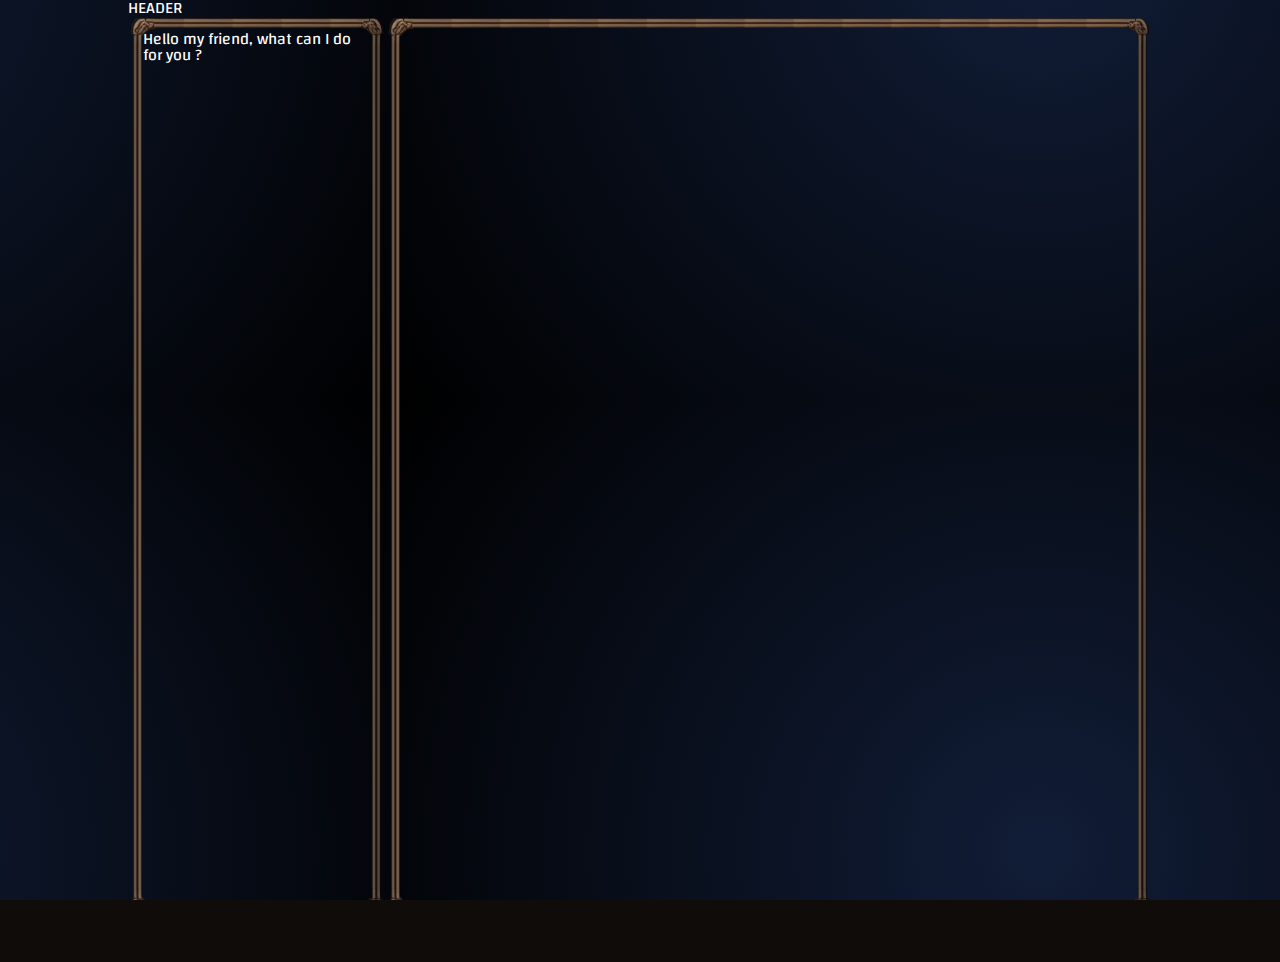
<file: src/index.html>
<!DOCTYPE html>
<html lang="en">
<head>
    <meta charset="UTF-8">
    <meta http-equiv="X-UA-Compatible" content="IE=edge">
    <meta name="viewport" content="width=device-width, initial-scale=1.0">
    <title>Document</title>

    <link rel="stylesheet" href="assets/css/reset.css">

    <link rel="preconnect" href="https://fonts.googleapis.com">
    <link rel="preconnect" href="https://fonts.gstatic.com" crossorigin>
    <link href="https://fonts.googleapis.com/css2?family=Changa:wght@200;300;400;500;600;700;800&display=swap" rel="stylesheet">



    <link rel="stylesheet" href="assets/css/_variables.css">
    <link rel="stylesheet" href="assets/css/layout.css">
    <link rel="stylesheet" href="assets/css/map.css">

    <!--
    <link rel="stylesheet" href="assets/css/layout.css">
    <link rel="stylesheet" href="assets/css/map-debug.css">
    //-->



</head>
<body>

    <div id="layout" style="display: flex; flex-direction:column">
        <div>
            HEADER
        </div>
        <div style="position: relative; display: flex">
            <div class="frame-00" style="width: 300px">
                <div id="game-console">
                </div>
            </div>
            <div id="viewport" class="frame-00" style="width: 900px; height: 900px"></div>
        </div>
        <div class="frame-00">
            Use arrow keys to move around.
        </div>
    </div>




    <!-- ==================================== -->
    <template id="chat-entry">
        <div class="chat-entry">
            <div class="frame-00 chat-entry__avatar-container">
                <div class="chat-entry__avatar" style="background-image: url(assets/images/characters/face-00.png);"></div>
            </div>
            <div class="chat-content"></div>
        </div>
    </template>


    <!--
    <div id="light-test"></div>
    // -->


    <!-- ==================================== -->




    <script src="assets/js/map/Application.js"></script>


    <script src="assets/js/map/Coordinates.js"></script>
    <script src="assets/js/map/Geometry.js"></script>
    <script src="assets/js/map/BoundingBox.js"></script>
    <script src="assets/js/map/Element.js"></script>
    <script src="assets/js/map/Board.js"></script>
    <script src="assets/js/map/Area.js"></script>

    <script src="assets/js/map/Viewport.js"></script>


    <script src="assets/js/map/Renderer/Renderer.js"></script>
    <script src="assets/js/map/Renderer/BoardRenderer.js"></script>
    <script src="assets/js/map/Renderer/AreaRenderer.js"></script>
    <script src="assets/js/map/Renderer/ViewportRenderer.js"></script>
    <script src="assets/js/map/Renderer/CharacterRenderer.js"></script>

    <script src="assets/js/map/Character.js"></script>

    <script src="assets/js/map/Elements/CharacterBases/Woman00.js"></script>
    <script src="assets/js/map/Elements/CharacterBases/Man00.js"></script>

    <script src="assets/js/map/Elements/House00.js"></script>
    <script src="assets/js/map/Elements/House01.js"></script>


    <script src="assets/js/map/Elements/Ground00.js"></script>

    <script src="assets/js/map/Elements/Tree00.js"></script>
    <script src="assets/js/map/Elements/Sunflower00.js"></script>
    <script src="assets/js/map/Elements/Flowers/Flower00.js"></script>


    <script src="assets/js/map/Elements/Fence00H.js"></script>
    <script src="assets/js/map/Elements/Fence00V.js"></script>
    <script src="assets/js/map/Elements/Fountain00.js"></script>


    <script src="assets/js/map/Elements/FenceGroup00.js"></script>

    <script src="assets/js/tools/GameConsole.js"></script>

    <script src="assets/js/bootstrap.js"></script>

</body>
</html>
</file>
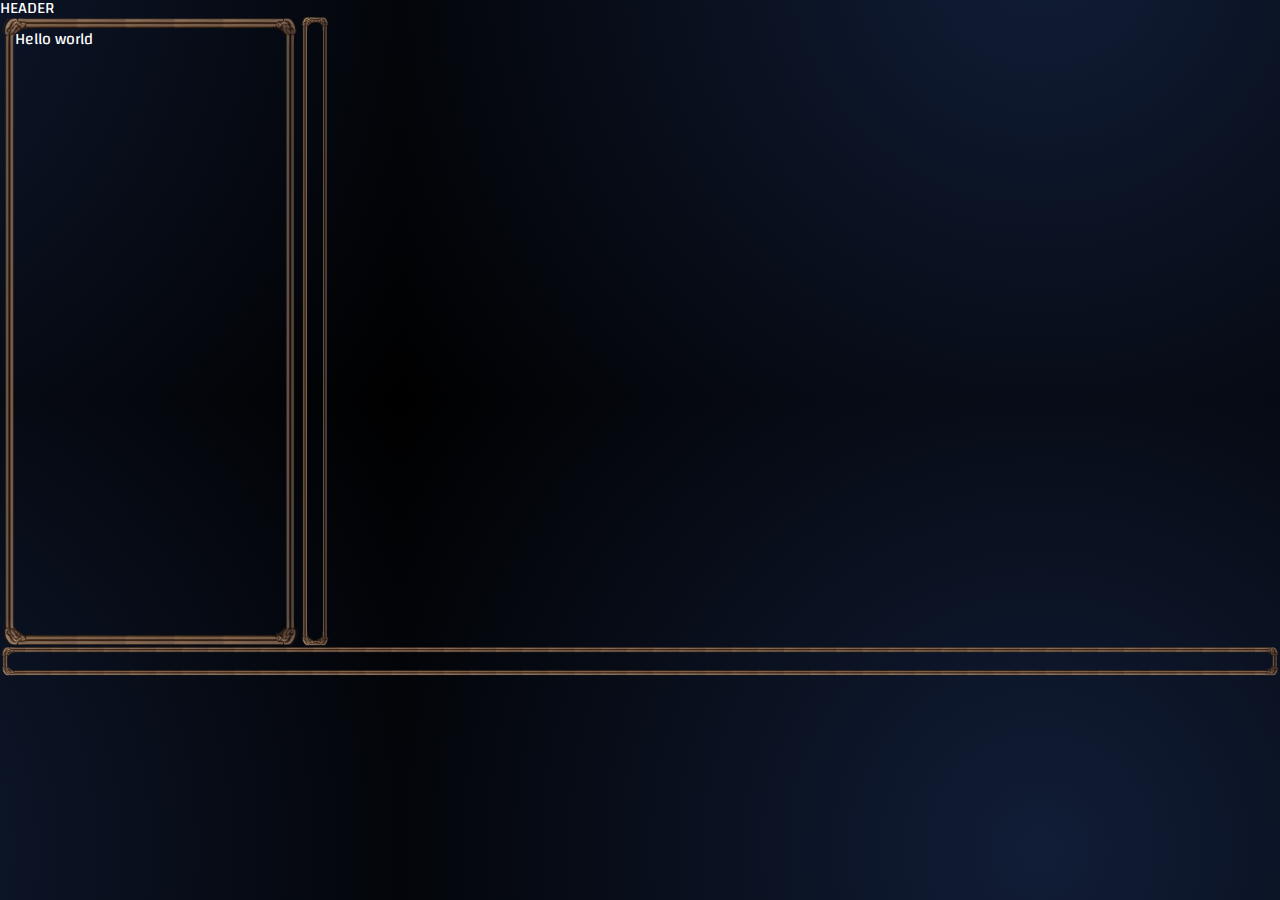
<file: src/editor.html>
<!DOCTYPE html>
<html lang="en">
<head>
    <meta charset="UTF-8">
    <meta http-equiv="X-UA-Compatible" content="IE=edge">
    <meta name="viewport" content="width=device-width, initial-scale=1.0">
    <title>Document</title>

    <link rel="stylesheet" href="assets/css/reset.css">

    <link rel="preconnect" href="https://fonts.googleapis.com">
    <link rel="preconnect" href="https://fonts.gstatic.com" crossorigin>
    <link href="https://fonts.googleapis.com/css2?family=Changa:wght@200;300;400;500;600;700;800&display=swap" rel="stylesheet">



    <link rel="stylesheet" href="assets/css/_variables.css">
    <link rel="stylesheet" href="assets/css/layout.css">
    <link rel="stylesheet" href="assets/css/map.css">

    <link rel="stylesheet" href="assets/css/editor.css">

    <!--
    <link rel="stylesheet" href="assets/css/layout.css">
    <link rel="stylesheet" href="assets/css/map-debug.css">
    //-->



</head>
<body>

    <div id="editor-layout" style="display: flex; flex-direction:column">
        <div>
            HEADER
        </div>
        <div style="position: relative; display: flex">
            <div class="frame-00" style="width: 300px">
                <div id="game-console">

                </div>
            </div>
            <div id="viewport" class="frame-00"></div>
        </div>
        <div class="frame-00" style="position: relative; display: flex" id="sprite-panel"></div>
    </div>




    <!-- ==================================== -->
    <template id="chat-entry">
        <div class="chat-entry">
            <div class="frame-00 chat-entry__avatar-container">
                <div class="chat-entry__avatar" style="background-image: url(assets/images/characters/face-00.png);"></div>
            </div>
            <div class="chat-content"></div>
        </div>
    </template>


    <!--
    <div id="light-test"></div>
    // -->


    <!-- ==================================== -->




    <script src="assets/js/map/Application.js"></script>


    <script src="assets/js/map/Coordinates.js"></script>
    <script src="assets/js/map/Geometry.js"></script>
    <script src="assets/js/map/BoundingBox.js"></script>
    <script src="assets/js/map/Element.js"></script>
    <script src="assets/js/map/Board.js"></script>
    <script src="assets/js/map/Area.js"></script>

    <script src="assets/js/map/Viewport.js"></script>


    <script src="assets/js/map/Renderer/Renderer.js"></script>
    <script src="assets/js/map/Renderer/BoardRenderer.js"></script>
    <script src="assets/js/map/Renderer/AreaRenderer.js"></script>
    <script src="assets/js/map/Renderer/ViewportRenderer.js"></script>
    <script src="assets/js/map/Renderer/CharacterRenderer.js"></script>

    <script src="assets/js/map/Character.js"></script>
    <script src="assets/js/map/Elements/CharacterBases/Woman00.js"></script>
    <script src="assets/js/map/Elements/CharacterBases/Man00.js"></script>


    <script src="assets/js/map/Elements/House00.js"></script>
    <script src="assets/js/map/Elements/House01.js"></script>


    <script src="assets/js/map/Elements/Ground00.js"></script>

    <script src="assets/js/map/Elements/Tree00.js"></script>
    <script src="assets/js/map/Elements/Sunflower00.js"></script>
    <script src="assets/js/map/Elements/Flowers/Flower00.js"></script>


    <script src="assets/js/map/Elements/Fence00H.js"></script>
    <script src="assets/js/map/Elements/Fence00V.js"></script>
    <script src="assets/js/map/Elements/Fountain00.js"></script>


    <script src="assets/js/map/Elements/FenceGroup00.js"></script>

    <script src="assets/js/tools/GameConsole.js"></script>


    <script src="assets/js/tools/Draggable.js"></script>
    <script src="assets/js/editor/DraggableElement.js"></script>
    <script src="assets/js/editor/Editor.js"></script>

    <script src="assets/js/editor-bootstrap.js"></script>




</body>
</html>
</file>
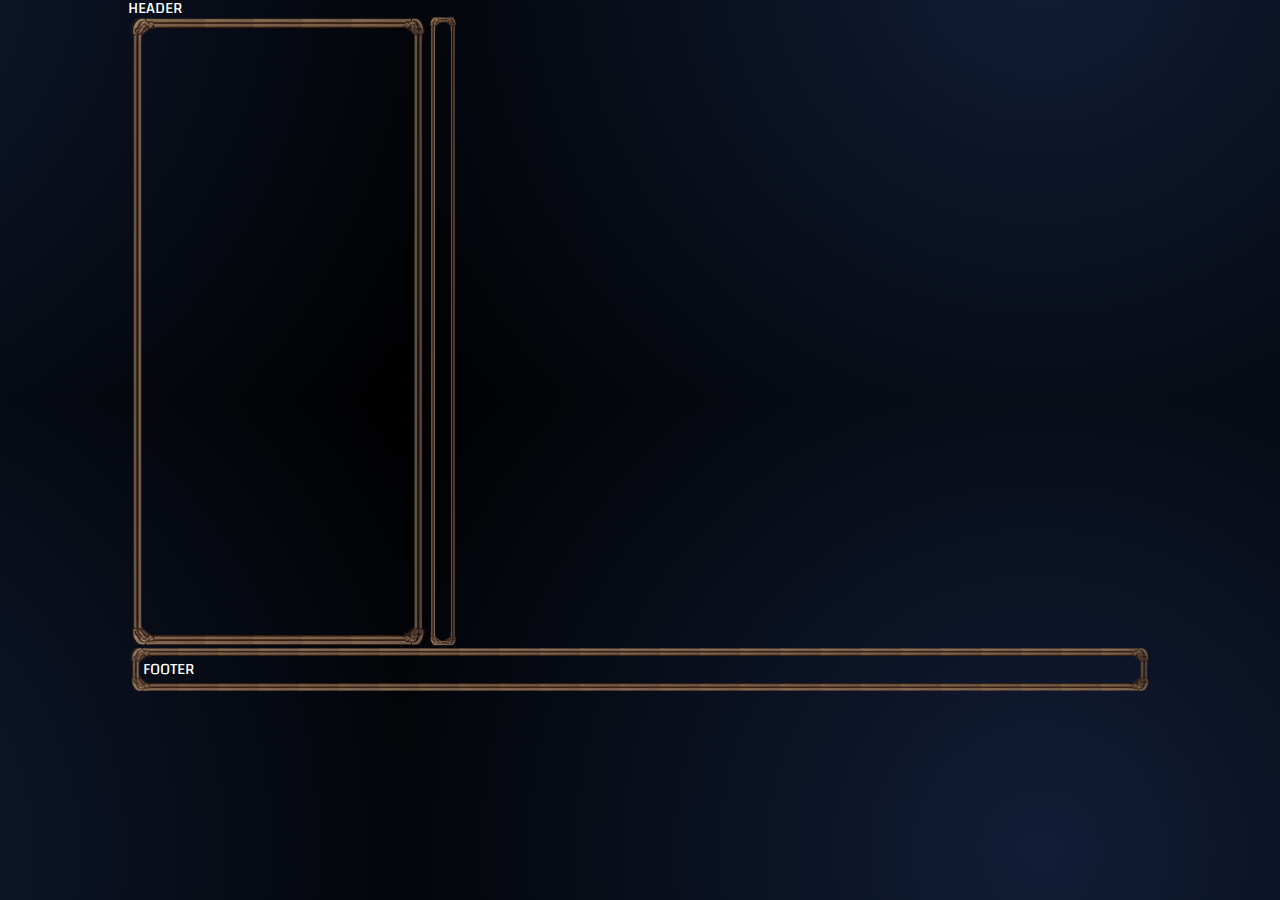
<file: src/test.html>
<!DOCTYPE html>
<html lang="en">
<head>
    <meta charset="UTF-8">
    <meta http-equiv="X-UA-Compatible" content="IE=edge">
    <meta name="viewport" content="width=device-width, initial-scale=1.0">
    <title>Document</title>

    <link rel="stylesheet" href="assets/css/reset.css">

    <link rel="preconnect" href="https://fonts.googleapis.com">
    <link rel="preconnect" href="https://fonts.gstatic.com" crossorigin>
    <link href="https://fonts.googleapis.com/css2?family=Changa:wght@200;300;400;500;600;700;800&display=swap" rel="stylesheet">



    <link rel="stylesheet" href="assets/css/_variables.css">
    <link rel="stylesheet" href="assets/css/layout.css">
    <link rel="stylesheet" href="assets/css/map.css">

    <!--
    <link rel="stylesheet" href="assets/css/layout.css">
    <link rel="stylesheet" href="assets/css/map-debug.css">
    //-->



</head>
<body>

    <div id="layout" style="display: flex; flex-direction:column">
        <div>
            HEADER
        </div>
        <div style="position: relative; display: flex">
            <div class="frame-00" style="width: 300px">
                <div id="game-console">

                </div>
            </div>
            <div id="viewport" class="frame-00"></div>
        </div>
        <div class="frame-00">FOOTER</div>
    </div>




    <!-- ==================================== -->
    <template id="chat-entry">
        <div class="chat-entry">
            <div class="frame-00 chat-entry__avatar-container">
                <div class="chat-entry__avatar" style="background-image: url(assets/images/characters/face-00.png);"></div>
            </div>
            <div class="chat-content"></div>
        </div>
    </template>


    <!--
    <div id="light-test"></div>
    // -->


    <!-- ==================================== -->




    <script src="assets/js/map/Application.js"></script>


    <script src="assets/js/map/Coordinates.js"></script>
    <script src="assets/js/map/Geometry.js"></script>
    <script src="assets/js/map/BoundingBox.js"></script>
    <script src="assets/js/map/Element.js"></script>
    <script src="assets/js/map/Board.js"></script>
    <script src="assets/js/map/Area.js"></script>

    <script src="assets/js/map/Viewport.js"></script>


    <script src="assets/js/map/Renderer/Renderer.js"></script>
    <script src="assets/js/map/Renderer/BoardRenderer.js"></script>
    <script src="assets/js/map/Renderer/AreaRenderer.js"></script>
    <script src="assets/js/map/Renderer/ViewportRenderer.js"></script>
    <script src="assets/js/map/Renderer/CharacterRenderer.js"></script>

    <script src="assets/js/map/Character.js"></script>

    <script src="assets/js/map/Elements/CharacterBases/Woman00.js"></script>

    <script src="assets/js/map/Elements/House00.js"></script>
    <script src="assets/js/map/Elements/House01.js"></script>


    <script src="assets/js/map/Elements/Ground00.js"></script>

    <script src="assets/js/map/Elements/Tree00.js"></script>
    <script src="assets/js/map/Elements/Sunflower00.js"></script>
    <script src="assets/js/map/Elements/Flowers/Flower00.js"></script>


    <script src="assets/js/map/Elements/Fence00H.js"></script>
    <script src="assets/js/map/Elements/Fence00V.js"></script>
    <script src="assets/js/map/Elements/Fountain00.js"></script>


    <script src="assets/js/map/Elements/FenceGroup00.js"></script>

    <script src="assets/js/tools/GameConsole.js"></script>

    <script src="assets/js/bootstrap.js"></script>




</body>
</html>
</file>
<file: src/assets/css/_variables.css>
:root {
  --background: #0F0C09;
}
</file>
<file: src/assets/css/layout.css>
html, body {
  overflow: hidden;
  font-family: 'Changa', sans-serif;
  height: 100vh;
  width: 100vw;
  padding: 0;
  margin: 0;
  background-color: var(--background);

  color: #fff;

  background-image: radial-gradient(circle, rgba(17,29,55,1) 0%, rgba(0,0,0,1) 100%);
  background-position: 400px 400px;

}


#layout {
  max-width: 1024px;
  margin: auto;

  display: flex;
  flex-direction: column;
  height: 100vh;
  width: 100vw;
}

#top-bar {
  background-color: #0008;
  top: 0;
  left: 0;
  width: 100%;
  z-index: 1000000;
  font-size: 12px;
  color: #fff;
  padding: 4px 2px;
}

#main {
  position: relative;
  display: flex;
  height: 590px;
}


#right-panel {
  position: relative;
  overflow: auto;
  color: #fff;
}

#bottom-panel__content {

}


/* ================================= */

.chat-entry {
  display: flex;
}

.chat-entry__avatar-container {
  position: relative;
  width: 100px;
  height: 100px;
}

.chat-entry__avatar {
  background-size: cover;
  width: 100%;
  height: 100%;
}

/* ================================= */







.frame-00 {
    position: relative;
    box-sizing: border-box;
    border: 15px solid transparent;
    border-image-source: url("../images/ui/frame-00.png");;
    border-image-slice: 47;
    border-image-repeat: repeat;
    border-image-width: 28px;
}

#game-console {
  height: 600px;
  overflow: auto;
}
</file>
<file: src/assets/css/map.css>
#viewport {
  position: relative;
  contain: strict;
  /* border: solid 10px #ccc; */
  top: 0;
  left: 0;
}

/* ===================================== */
.board {
  position: absolute;
  will-change: transform;
}

/* ===================================== */
.map-element {
  position: absolute;
}


.map-area {
  position: absolute;
  outline: dotted #f0f 4px;
}
/* ===================================== */


.map-element__shadow {
  contain: strict;
  position: absolute;
  background-color: #0004;
  filter: blur(3px);
  border-radius: 8px;
  transform: skewX(8deg);
}
.map-element__sprite {
  position: absolute;
  width: 100%;
  height: 100%;
}

.map-element.character .map-element__sprite {
  transform: scale(0.7);
}
.map-element.character .map-element__shadow {
  width: 24px !important;
  left: 14px !important;
}

.map-element.character .quickReaction {
  position: absolute;
  border: solid 1px #000;
  border-radius: 4px;
  padding: 4px 2px;
  color: #000;
  font-size: 11px;
  background-color: #fff;
  top: -30px;
  display: none;

  min-width: 150px;
  padding: 8px;
}

.map-element.character .quickReaction--enable {
  display: block;

}

/* ===================================== */

.map-element.collided {
  background-color: #0ff8;
}


@keyframes shake {
  0% { transform: translateX(0); }
  25% { transform: translateX(-5px); }
  50% { transform: translateX(5px); }
  75% { transform: translateX(-5px); }
  100% { transform: translateX(0); }
}

.shake {
  animation: shake 0.2s ease-in-out;
}




.map-element__bounding-box {
  position: absolute;
  outline: dotted #f0f 1px;
  height: 100%;
  width: 100%;

  background-color: #fff4;
}

.map-element__collision-bounding-box {
  position: absolute;
  outline: dotted #ff0 1px;
}

.map-element__collision-zone {
  position: absolute;
  /*outline: solid #ff0 1px;*/
  background-color: #ff08;
}

.map-element__collision-zone.collided {
  position: absolute;
  /*outline: solid #ff0 1px;*/
  background-color: #f0f;
}

.map-element__collision-zone.debug {
  position: absolute;
  outline: solid #ff0 10px;
}


#light-test {
  position: fixed;
  width: 100%;
  height: 100%;
  top: 0;
  left: 0;

  /* background-color: #fff; */

  background-color: #00a;

  z-index: 10000;
  /* border-radius: 100%; */
  /* filter: blur(20px); */

  opacity: 0.5;
  mix-blend-mode: soft-light; /*difference*/;
  mix-blend-mode: multiply;
  /* mix-blend-mode: overlay; */
  /* mix-blend-mode: luminosity; */
  /* mix-blend-mode: color-dodge; */

}
</file>
<file: src/assets/css/map-debug.css>
body.debug .map {
  outline: dashed 2px #00f;
}


body.debug .map-layer {
  outline: dashed 1px #ff0;
}

body.debug .map-area {
  outline: dashed 2px #f0f;
}

body.debug .character {
  outline: dashed 1px #f0f;
}

body.debug .map-element {
  outline: dashed #0f0 2px;
}

body.debug .map-element.grid {
  background-color: #fff4;
  z-index: 1000000;
}

body.debug .element-zone {
  outline: dotted 1px #fff;
  background-color: #ff08;
  z-index: 100;
  position: absolute;
}


.map-element.collision {
  outline: dotted 3px #0f0;
}
</file>
<file: src/assets/css/editor.css>
.editor-sprite-container {
  border: solid 1px #fff;
  margin: 2px;
}

.editor-sprite-container.selected {
  background-color: #fff8;
  border: solid 2px #0f0;
}


.editor-sprite-container > .map-element {
  position: relative;
}


.map-element.draggable {
  background-color: #ff05;
  border: solid dotted 1px#f0f;
}

.map-element--group.draggable {
  z-index: 1000 !important;
}
</file>
